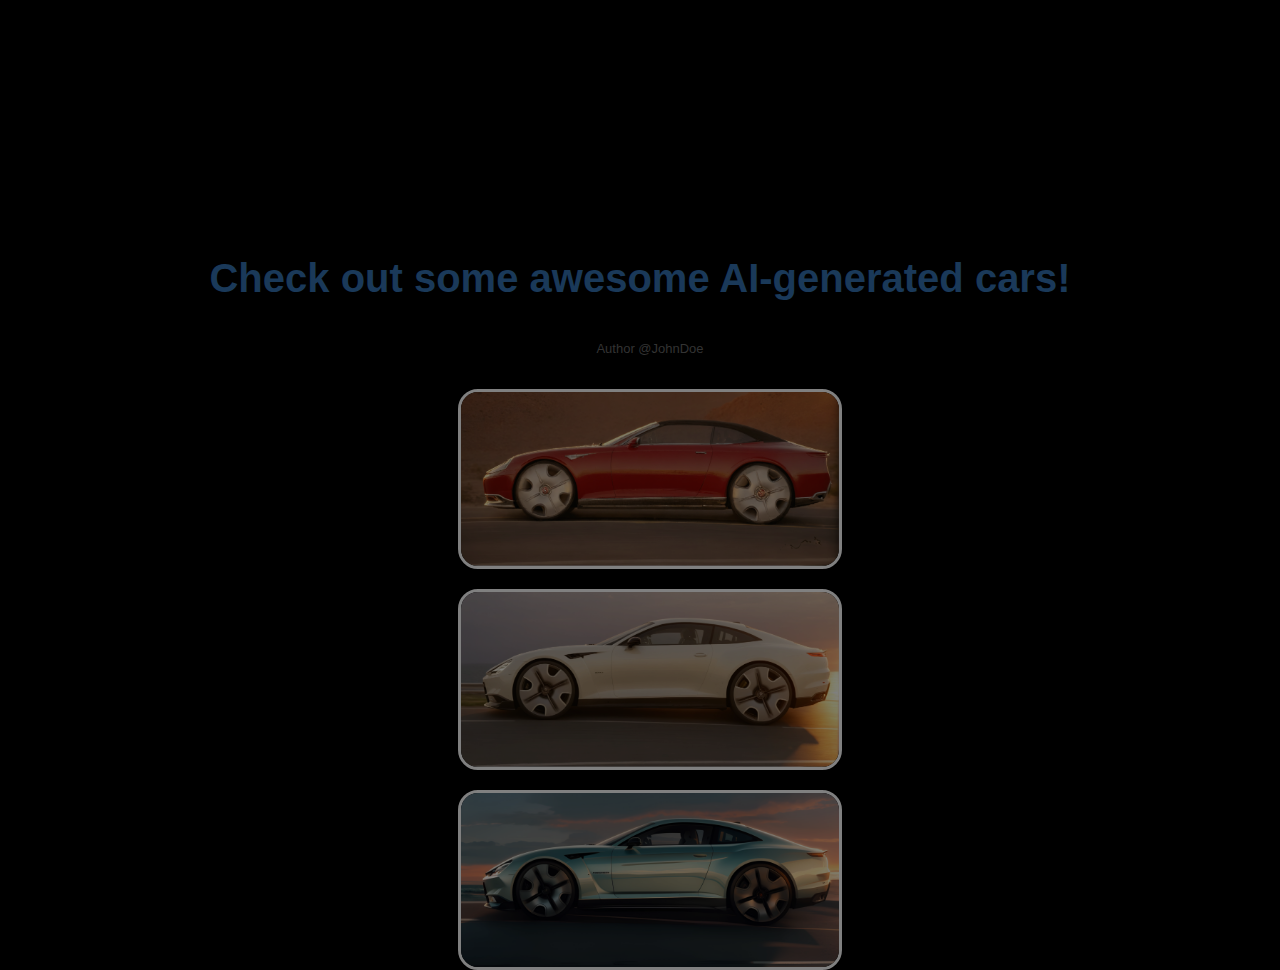
<file: index.html>
<!DOCTYPE html>
<html lang="en">
  <head>
    <meta charset="UTF-8" />
    <meta name="viewport" content="width=device-width, initial-scale=1.0" />
    <link rel="stylesheet" href="static/css/index.css" />
    <title>My First Website</title>
  </head>
  <body>
    <h1 class="text-hover">Check out some awesome AI-generated cars!</h1>
    <div class="container">
      <p class="author">Author @JohnDoe</p>
      <img
        src="static/images/red-car.png"
        alt="An awesome picture of a car"
        class="car-image"
      />
      <img
        src="static/images/white_car.png"
        alt="An awesome picture of a car"
        class="car-image"
      />
      <img
        src="static/images/silver_car.png"
        alt="An awesome picture of a car"
        class="car-image"
      />
    </div>
  </body>
</html>
</file>
<file: static/css/index.css>
/* General reset for consistent styling */
body {
    margin: 0;
    padding: 0;
    font-family: Arial, sans-serif;
    background-color: black; /* Light blue background */
    background-blend-mode: lighten;
    color: #333; /* Dark gray text */
}

.container {
    display: flex;
    flex-direction: column;
    justify-content: center; /*centers horizontally*/
    align-items: center; /*centers vertically*/
    gap: 20px;
    margin-left: 20px;
}

.author {
    text-align: center;
    color: #333;
    font-size: small;
    transition: all 0.3s step-start;
}

.author:hover {
    text-align: center;
    color: #ffffff;
    font-size: medium;
    transition: all 0.3s ease;
}

.text-hover:hover {
    text-align: center;
    color: rgb(80, 214, 255);
    font-size: 3.0rem;
    transition: all 0.5s ease;
}

.text-hover {
    text-align: center;
    margin-top: 20%;
    color: #1a3959;
    font-size: 2.5rem;
    transition: all 0.5s ease;
}

.car-image {
    max-width: 30%;
    height: auto;
    border-radius: 20px;
    border: 3px solid white;
    transition: all 0.5s ease;
    filter: brightness(0.5);
}

.car-image:hover {
    max-width: 70%;
    height: auto;
    border-radius: 20px;
    border: 2px solid white;
    transition: all 0.5s ease;
    filter: brightness(1.5);
}
</file>
